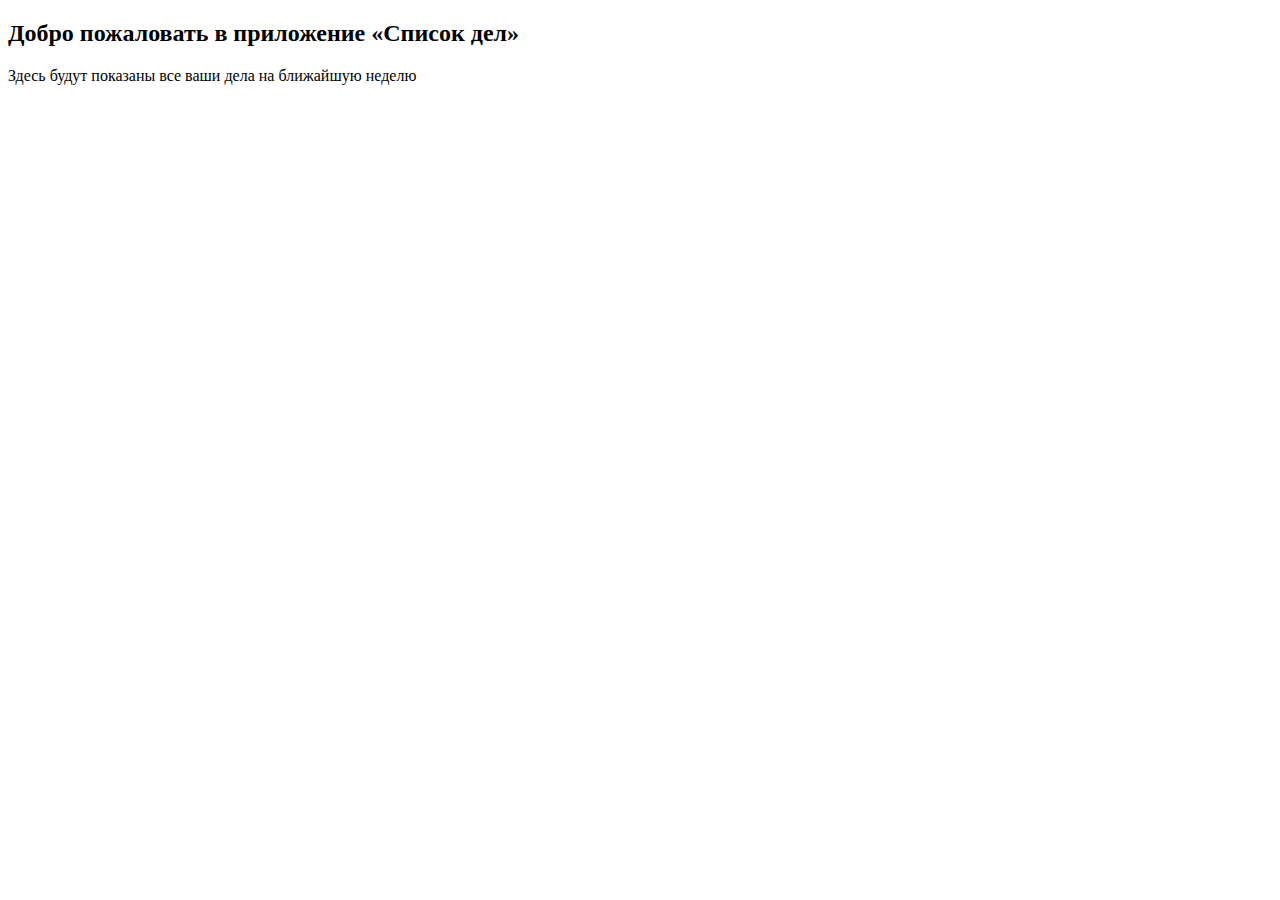
<file: week_days/templates/week_days/greeting.html>
<!DOCTYPE html>
<html lang="en">
<head>
    <meta charset="UTF-8">
    <title>Title</title>
</head>
<body>
    <h2> Добро пожаловать в приложение «Список дел» </h2>
    <p> Здесь будут показаны все ваши дела на ближайшую неделю</p>
</body>
</html>
</file>
